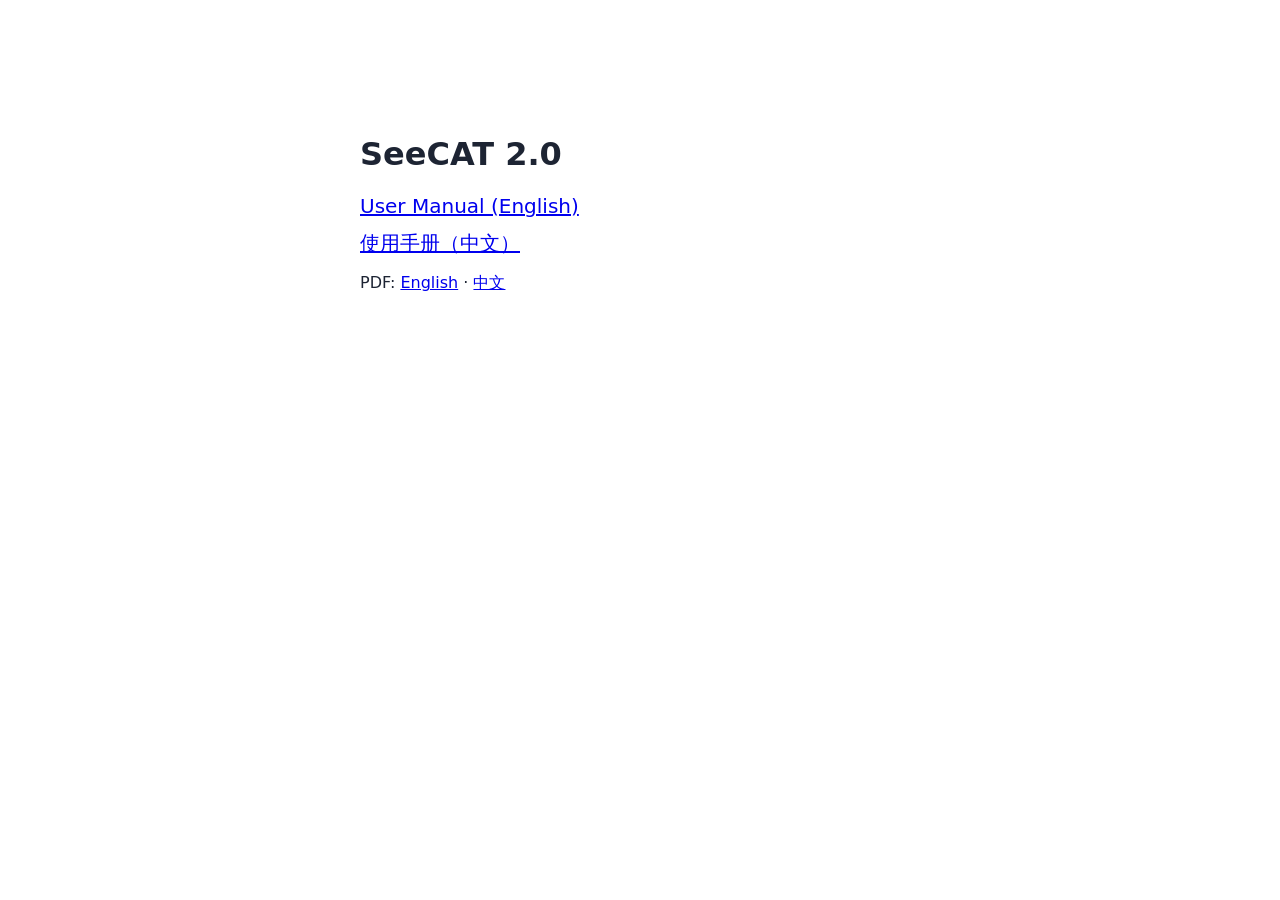
<file: Doc/manual/index.html>
<!doctype html><html><head><meta charset="utf-8"><title>SeeCAT Manual</title><meta name="viewport" content="width=device-width,initial-scale=1"><style>body{font:16px system-ui,sans-serif;max-width:560px;margin:15vh auto;padding:0 16px;color:#1d2433}a{display:block;margin:12px 0;font-size:20px}@media (prefers-color-scheme:dark){body{background:#14171f;color:#e4e7ee}a{color:#8fb0ff}}</style></head><body><h1>SeeCAT 2.0</h1><a href="en/index.html">User Manual (English)</a><a href="zh/index.html">使用手册（中文）</a><p>PDF: <a href="SeeCAT_Manual_EN.pdf" style="display:inline;font-size:16px">English</a> · <a href="SeeCAT_Manual_ZH.pdf" style="display:inline;font-size:16px">中文</a></p></body></html>
</file>
